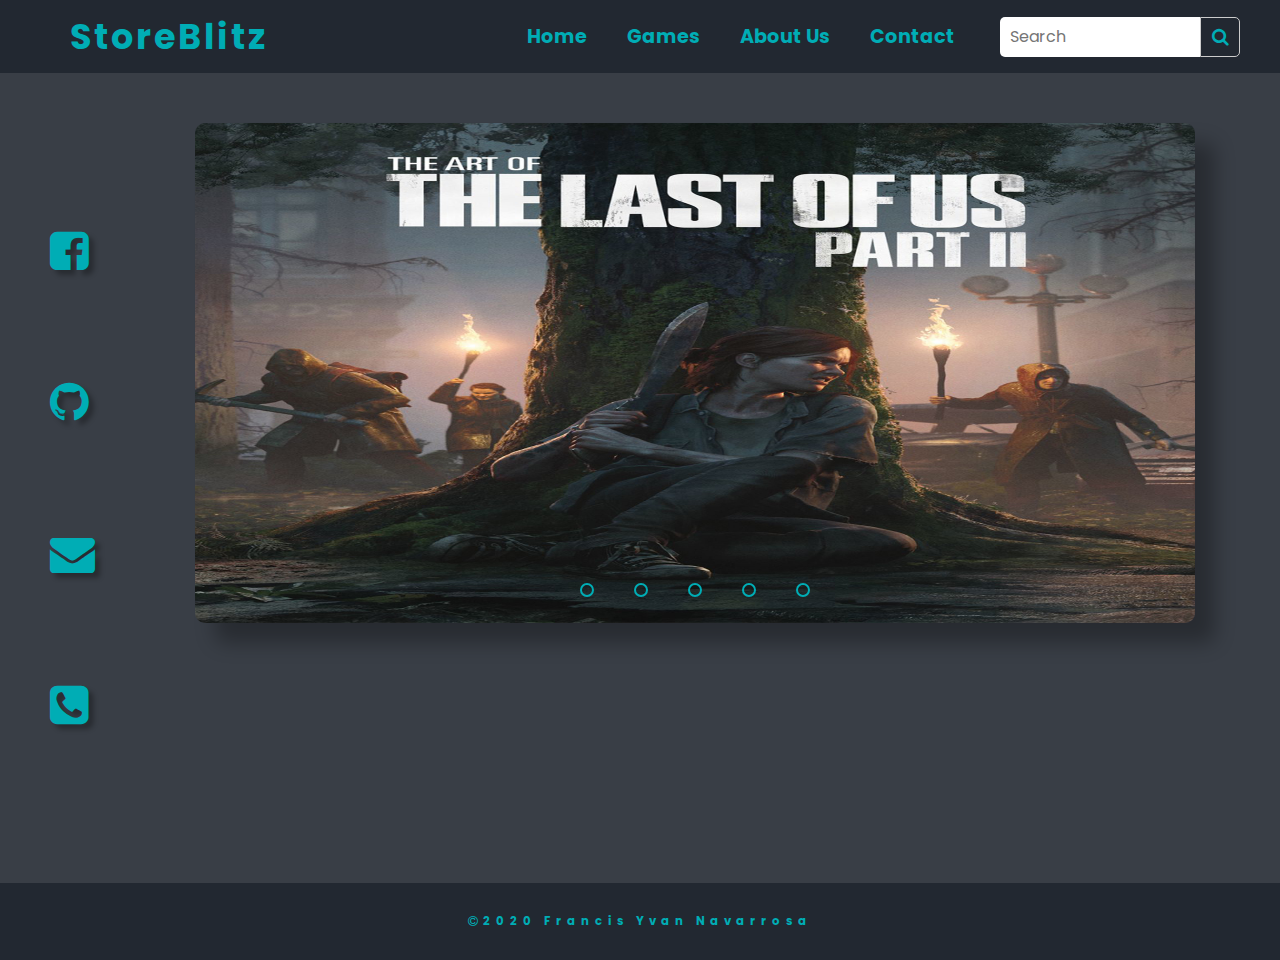
<file: index.html>
<!DOCTYPE html>
<!--[if lt IE 7]>      <html class="no-js lt-ie9 lt-ie8 lt-ie7"> <![endif]-->
<!--[if IE 7]>         <html class="no-js lt-ie9 lt-ie8"> <![endif]-->
<!--[if IE 8]>         <html class="no-js lt-ie9"> <![endif]-->
<!--[if gt IE 8]>      <html class="no-js"> <!--<![endif]-->
<html>
    <head>
        <meta charset="utf-8">
        <meta http-equiv="X-UA-Compatible" content="IE=edge">
        <title>StoreBlitz Online Game Store</title>
        <meta name="description" content="">
        <meta name="viewport" content="width=device-width, initial-scale=1">
        <link rel="stylesheet" href="css/main.css">
        <link rel="icon" href="images/favicon (1).ico">
        <link rel="preconnect" href="https://fonts.gstatic.com">
        <link rel="stylesheet" href="https://cdnjs.cloudflare.com/ajax/libs/font-awesome/4.7.0/css/font-awesome.min.css">
        <link href="https://fonts.googleapis.com/css2?family=Poppins:wght@500&display=swap" rel="stylesheet">

    </head>
    <body>
        <nav>
            <ul>
                <li class="logo">StoreBlitz</li>
                <li class="btn"><span class="fa fa-bars"></span></li>
                <div class="items">
                    <li class="nav-items"><a href="index.html">Home</a></li>
                    <li class="nav-items"><a href="game.html">Games</a></li>
                    <li class="nav-items"><a href="about-us.html">About Us</a></li>
                    <li class="nav-items"><a href="contact-us.html">Contact</a></li>
                </div>
                <li class="search-icon">
                    <input type="search" placeholder="Search">
                    <label class="icon">
                        <span class="fa fa-search"></span>
                    </label>
                </li>
            </ul>
        </nav>
        <div class="slider-body">
            <div class="wrapper">
                <a target="_blank" href="https://www.facebook.com/TheMagicKaitou/"><i class="fa fa-facebook-square"style="font-size:45px;color:#00adb5"></i></a>
                <a target="_blank" href="https://github.com/Francisyvan15"><i class="fa fa-github"style="font-size:45px;color:#00adb5"></i></a>
                <a href="mailto:marifenavarrosa@gmail.com"><i class="fa fa-envelope"style="font-size:45px;color:#00adb5"></i></a>
                <a href="tel:09959673443"><i class="fa fa-phone-square"style="font-size:45px;color:#00adb5"></i></a>
            </div>
            <div class="slider">
                <div class="slides">
                    <input type="radio" name="radio-btn" id="radio1">
                    <input type="radio" name="radio-btn" id="radio2">
                    <input type="radio" name="radio-btn" id="radio3">
                    <input type="radio" name="radio-btn" id="radio4">
                    <input type="radio" name="radio-btn" id="radio5">
    
                    <div class="slide first">
                        <img src="images/LOU2.jpg" alt="thelastofus2">
                    </div>
                    <div class="slide">
                        <img src="images/LOU.jpg" alt="thelastofus">
                    </div>
                    <div class="slide">
                        <img src="images/NBA2K.jpg" alt="nba2k20">
                    </div>
                    <div class="slide">
                        <img src="images/NAR.jpg" alt="naruto">
                    </div>
                    <div class="slide">
                        <img src="images/TEK.jpg" alt="tekken">
                    </div>
    
                    <div class="navigation-auto">
                        <div class="auto-btn1"></div>
                        <div class="auto-btn2"></div>
                        <div class="auto-btn3"></div>
                        <div class="auto-btn4"></div>
                    </div>
                </div>
                <div class="navigation-manual">
                    <label for="radio1" class="manual-btn"></label>
                    <label for="radio2" class="manual-btn"></label>
                    <label for="radio3" class="manual-btn"></label>
                    <label for="radio4" class="manual-btn"></label>
                    <label for="radio5" class="manual-btn"></label>
                </div>
            </div>
        </div> 
    </body>
    <footer>
        <div>
            <h3><i class="fa fa-copyright" aria-hidden="true"></i>2020 Francis Yvan Navarrosa </h3>
        </div>
    </footer>
</html>
</file>
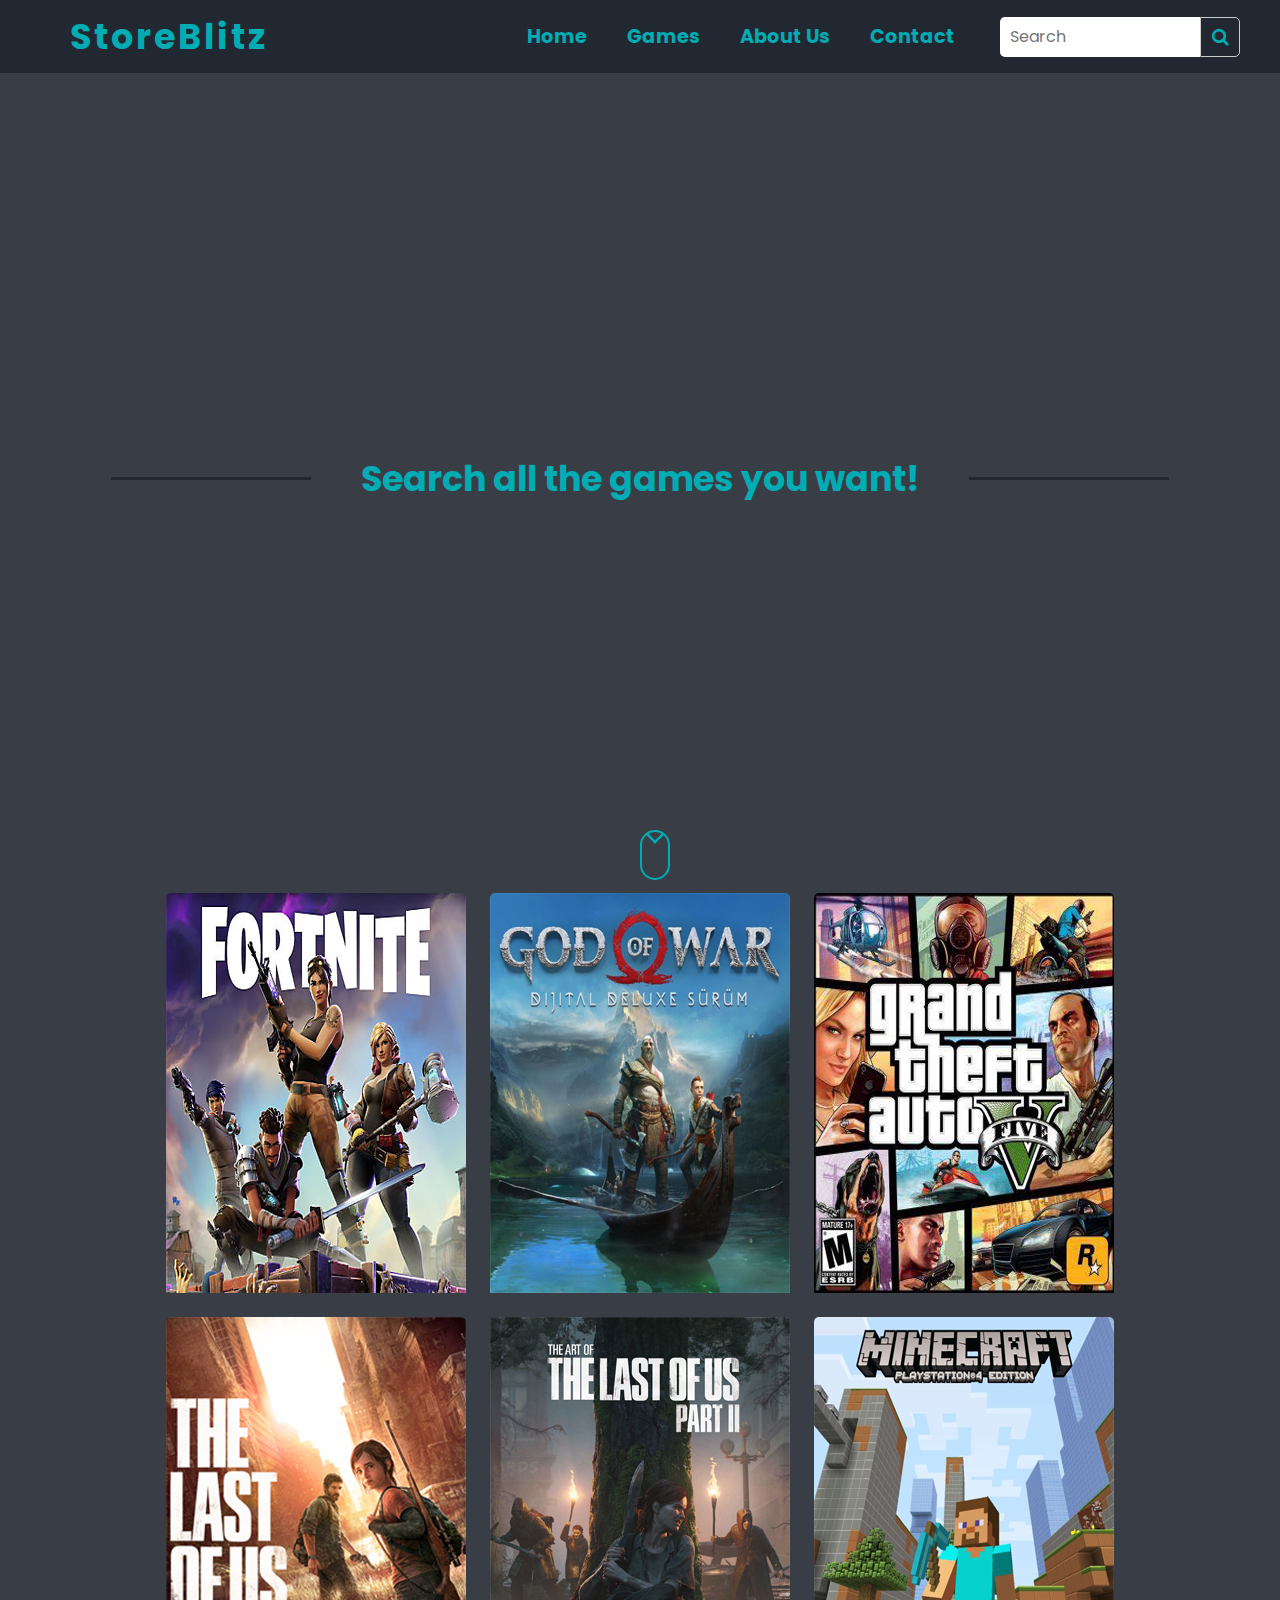
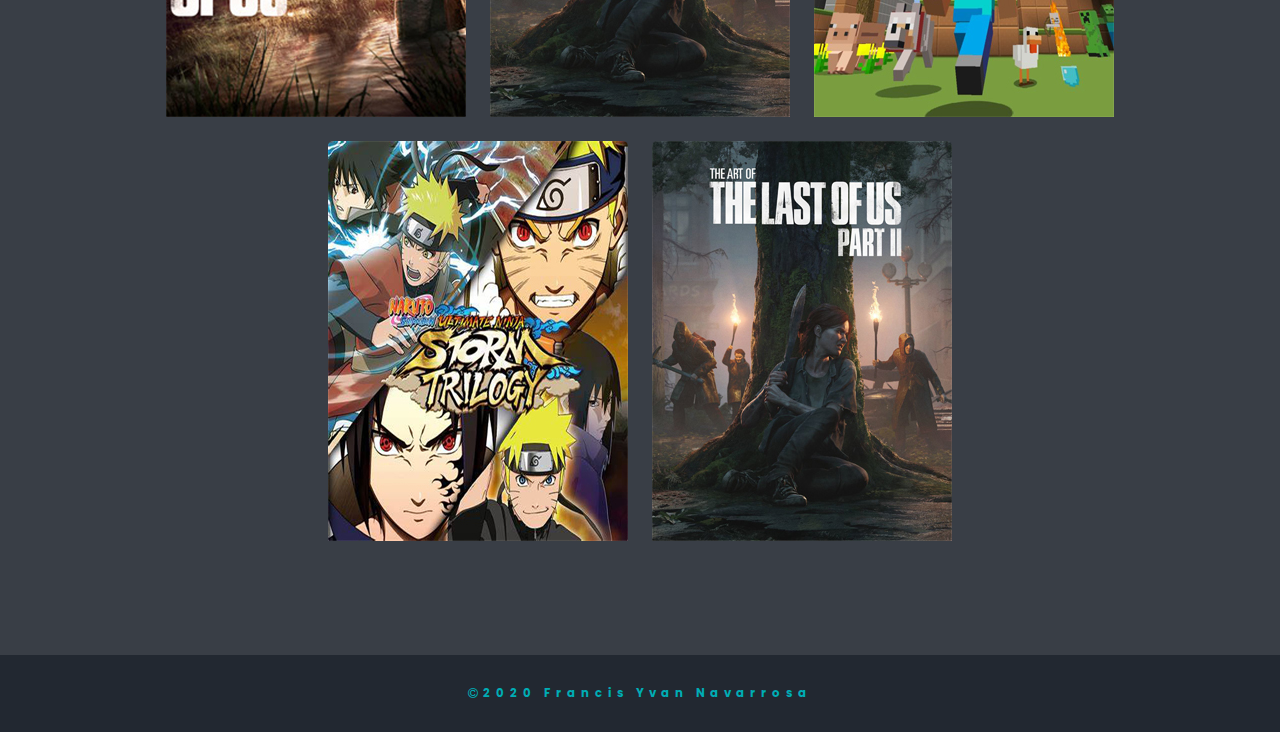
<file: game.html>
<!DOCTYPE html>
<!--[if lt IE 7]>      <html class="no-js lt-ie9 lt-ie8 lt-ie7"> <![endif]-->
<!--[if IE 7]>         <html class="no-js lt-ie9 lt-ie8"> <![endif]-->
<!--[if IE 8]>         <html class="no-js lt-ie9"> <![endif]-->
<!--[if gt IE 8]>      <html class="no-js"> <!--<![endif]-->
<html>
    <head>
        <meta charset="utf-8">
        <meta http-equiv="X-UA-Compatible" content="IE=edge">
        <title>StoreBlitz Online Game Sore</title>
        <meta name="description" content="">
        <meta name="viewport" content="width=device-width, initial-scale=1">
        <link rel="stylesheet" href="css/main.css">
        <link rel="icon" href="images/favicon (1).ico">
        <link rel="preconnect" href="https://fonts.gstatic.com">
        <link rel="stylesheet" href="https://cdnjs.cloudflare.com/ajax/libs/font-awesome/4.7.0/css/font-awesome.min.css">
        <link href="https://fonts.googleapis.com/css2?family=Poppins:wght@500&display=swap" rel="stylesheet">
    </head>
    <body>
        <nav>
            <ul>
                <li class="logo">StoreBlitz</li>
                <li class="btn"><span class="fas fa-bars"></span></li>
                <div class="items">
                    <li class="nav-items"><a href="index.html">Home</a></li>
                    <li class="nav-items"><a href="game.html">Games</a></li>
                    <li class="nav-items"><a href="about-us.html">About Us</a></li>
                    <li class="nav-items"><a href="contact-us.html">Contact</a></li>
                </div>
                <li class="search-icon">
                    <input type="search" placeholder="Search">
                    <label class="icon">
                        <span class="fa fa-search"></span>
                    </label>
                </li>
            </ul>
        </nav>
        <div class="game-container">
            <div class="header-game1">
                <div class="header-game">
                    <div><hr class="hr-game"></div>
                    <div>
                        <h2>Search all the games you want!</h2>
                    </div>
                    <div><hr class="hr-game"></div>
                </div>
                <a href="#section-2">
                    <div class="scroll-down"></div>
                </a>
                
            </div>
            <div id="section-2" class="image-collection">
                <div class="Box">
                    <div class="imgBox">
                        <img src="images/FORTNITE-1.jpg" alt="Fortnite">
                    </div>
                    <div class="imgBox-details">
                        <div class="details-content">
                            <h2>Lorem ipsum dolor sit amet?</h2>
                            <P>Lorem ipsum dolor sit amet, consectetur adipiscing elit. Suspendisse placerat justo
                             egestas elit lacinia consectetur. Fusce consequat sem massa, eget scelerisque 
                             mauris faucibus vitae. Nullam vel vestibulum augue. Quisque dapibus lacinia ex,
                             eu feugiat diam ullamcorper nec. </P>
                        </div>
                    </div>
                </div>
                <div class="Box">
                    <div class="imgBox">
                        <img src="images/GOW-1.jpg" alt="God of War">
                    </div>
                    <div class="imgBox-details">
                        <h2>Lorem ipsum dolor sit amet?</h2>
                        <P>Lorem ipsum dolor sit amet, consectetur adipiscing elit. Suspendisse placerat justo
                             egestas elit lacinia consectetur. Fusce consequat sem massa, eget scelerisque 
                             mauris faucibus vitae. Nullam vel vestibulum augue. Quisque dapibus lacinia ex,
                             eu feugiat diam ullamcorper nec. Cras feugiat placerat accumsan.</P>
                    </div>
                </div>
                <div class="Box">
                    <div class="imgBox">
                        <img src="images/GRAND THEFT AUTO-1.jpg" alt="Grand Theft Auto">
                    </div>
                    <div class="imgBox-details">
                        <h2>Lorem ipsum dolor sit amet?</h2>
                        <P>Lorem ipsum dolor sit amet, consectetur adipiscing elit. Suspendisse placerat justo
                             egestas elit lacinia consectetur. Fusce consequat sem massa, eget scelerisque 
                             mauris faucibus vitae. Nullam vel vestibulum augue. Quisque dapibus lacinia ex,
                             eu feugiat diam ullamcorper nec. Cras feugiat placerat accumsan.</P>
                    </div>
                </div>
                <div class="Box">
                    <div class="imgBox">
                        <img src="images/LOU-1.jpg" alt="Last of Us">
                    </div>
                    <div class="imgBox-details">
                        <h2>Lorem ipsum dolor sit amet?</h2>
                        <P>Lorem ipsum dolor sit amet, consectetur adipiscing elit. Suspendisse placerat justo
                             egestas elit lacinia consectetur. Fusce consequat sem massa, eget scelerisque 
                             mauris faucibus vitae. Nullam vel vestibulum augue. Quisque dapibus lacinia ex,
                             eu feugiat diam ullamcorper nec. Cras feugiat placerat accumsan.</P>
                    </div>
                </div>
                <div class="Box">
                    <div class="imgBox">
                        <img src="images/LOU2-1.jpg" alt="Last of Us part 2">
                    </div>
                    <div class="imgBox-details">
                        <h2>Lorem ipsum dolor sit amet?</h2>
                        <P>Lorem ipsum dolor sit amet, consectetur adipiscing elit. Suspendisse placerat justo
                             egestas elit lacinia consectetur. Fusce consequat sem massa, eget scelerisque 
                             mauris faucibus vitae. Nullam vel vestibulum augue. Quisque dapibus lacinia ex,
                             eu feugiat diam ullamcorper nec. Cras feugiat placerat accumsan.</P>
                    </div>
                </div>
                <div class="Box">
                    <div class="imgBox">
                        <img src="images/MINECRAFT-1.jpg" alt="Minecraft">
                    </div>
                    <div class="imgBox-details">
                        <h2>Lorem ipsum dolor sit amet?</h2>
                        <P>Lorem ipsum dolor sit amet, consectetur adipiscing elit. Suspendisse placerat justo
                             egestas elit lacinia consectetur. Fusce consequat sem massa, eget scelerisque 
                             mauris faucibus vitae. Nullam vel vestibulum augue. Quisque dapibus lacinia ex,
                             eu feugiat diam ullamcorper nec. Cras feugiat placerat accumsan.</P>
                    </div>
                </div>
                <div class="Box">
                    <div class="imgBox">
                        <img src="images/NAR-1.jpg" alt="Naruto">
                    </div>
                    <div class="imgBox-details">
                        <h2>Lorem ipsum dolor sit amet?</h2>
                        <P>Lorem ipsum dolor sit amet, consectetur adipiscing elit. Suspendisse placerat justo
                             egestas elit lacinia consectetur. Fusce consequat sem massa, eget scelerisque 
                             mauris faucibus vitae. Nullam vel vestibulum augue. Quisque dapibus lacinia ex,
                             eu feugiat diam ullamcorper nec. Cras feugiat placerat accumsan.</P>
                    </div>
                </div>
                <div class="Box">
                    <div class="imgBox">
                        <img src="images/LOU2-1.jpg" alt="Last of Us part 2"> 
                    </div>
                    <div class="imgBox-details">
                        <h2>Lorem ipsum dolor sit amet?</h2>
                        <P>Lorem ipsum dolor sit amet, consectetur adipiscing elit. Suspendisse placerat justo
                             egestas elit lacinia consectetur. Fusce consequat sem massa, eget scelerisque 
                             mauris faucibus vitae. Nullam vel vestibulum augue. Quisque dapibus lacinia ex,
                             eu feugiat diam ullamcorper nec. Cras feugiat placerat accumsan.</P>
                    </div>
                </div>
            </div>
        </div>
    </body>
    <footer>
        <div>
            <h3><i class="fa fa-copyright" aria-hidden="true"></i>2020 Francis Yvan Navarrosa </h3>
        </div>
    </footer>
</html>
</file>
<file: css/main.css>
*{
    margin: 0;
    padding: 0;
    box-sizing: border-box;
    font-family: Poppins, sans-serif;
}

/**********ABOUT NAV***********/

nav{
    background-color: #222831;
    padding: 10px 40px 10px 70px;
    width: 100%;    
}
nav ul{
    display: flex;
    list-style: none;
    flex-wrap: wrap;
    align-items: center;
    justify-content: center;
}
nav ul li.logo{
    flex: 1;
    color: #00adb5;
    font-size: 35px;
    font-weight: bold;
    letter-spacing: 3px;
}
nav ul div.items a{
    text-decoration: none;
    list-style: none;
    color: #00adb5;
    font-weight: bold;
    font-size: 1.2rem;
    padding: 0 20px;
}
nav ul div.items a:hover{
    color: white;
}

nav ul div.items{
    display:flex;
    padding: 0 25px;
    
}
nav ul li.search-icon{
    height: 40px;
    width: 240px;
    display: flex;
    border-radius: 5px;
    background: #222831;

}
nav ul li.search-icon input{
    height: 100%;
    width: 200px;
    border: none;
    border-radius: 5px 0 0 5px;
    padding: 0 10px;
    outline: none;
    font-size: 16px;
}
nav ul li.search-icon .icon{
    height: 100%;
    width: 40px;
    line-height: 40px;
    text-align: center;
    border: 1px solid #cccccc;
    border-radius: 0 5px 5px 0;
    cursor: pointer;
}
nav ul li.search-icon .icon:hover{
    background-color: white;
}
nav ul li.search-icon .icon span{
    color: #00adb5;
    font-size: 18px;
}
nav ul li.btn{
    font-size: 29px;
    color: #00adb5;
    flex: 1;
    padding: 0 40px;
}
nav ul li.btn span{
    height: 42px;
    width: 42px;
    text-align: center;
    line-height: 42px;
    border: 1px solid #222831;
    border-radius: 5px;
    display: none;
    cursor: pointer;
}

nav ul li.btn:hover span:before{
    content: '\f00d';

}

/******************ABOUT SLIDER**********************/
.slider-body{
    margin: 0;
    padding: 50px;
    display:flex;
    justify-content: flex-start;
    height: 90vh;
    background-color:#393e46;
}
.slider{
    margin-left: 100px;
    width: 1000px;
    height: 500px;
    border-radius: 10px;
    overflow: hidden;
    box-shadow: 20px 20px 20px rgba(0,0,0,0.3);
}
.wrapper{
    display: flex;
    flex-direction: column;
    justify-content: space-evenly;
}
.slider-body div i{
    transition: .6s;
    text-shadow: 5px 5px 5px rgba(0,0,0,0.3);
}
.slider-body div i:hover{
    transform: translate(0px, -10px);
}
.slider-body div i:nth-child(3){
    cursor: pointer;
}
.slides{
    width: 500%;
    height:500px;
    display: flex;
    
}
.slides input{
    display: none;
}
.slides img{
    width: 1000px;
    height: 100%;
}
.slide{
    width: 20%;
    transition: 2s;
}
.navigation-manual{
    position: absolute;
    width: 1000px;
    margin-top: -40px;
    display: flex;
    justify-content: center;

}
.manual-btn{
    border: 2px solid #00adb5;
    padding: 5px;
    border-radius: 10px;
    cursor: pointer;
    transition: 1s;
}
.manual-btn:not(:last-child){
    margin-right: 40px;
}
.manual-btn:hover{
    background-color:  #00adb5;
}
#radio1:checked ~ .first{
    margin-left: 0;
}
#radio2:checked ~ .first{
    margin-left: -20%;
}
#radio3:checked ~ .first{
    margin-left: -40%;
}
#radio4:checked ~ .first{
    margin-left: -60%;
}
#radio5:checked ~ .first{
    margin-left: -80%;
}
/***************ABOUT CONTACT US**********/
.contact-container{
    position: relative;
    display: flex;
    flex-direction: column;
    padding: 40px 100px;
    justify-content: center;
    align-items: center;
    background-color:#393e46;

}
.contact-container .contact-description{
    max-width: 800px;
    text-align: center;
}
.contact-container .contact-description h2{
    font-size: 36px;
    font-weight: 500;
    color: #00adb5;
}
.contact-container .contact-description p{
    font-weight: 300;
    color: #fff;
}
.contacts{
    width: 100%;
    display: flex;
    justify-content: center;
    align-items: center;
    margin-top: 30px;
}
.contacts .contact-details{
    width: 50%;
    display: flex;
    flex-direction: column;
}
.contacts .contact-details .contact-icon{
    position: relative;
    padding: 20px 0;
    display: flex;
}
.contacts .contact-details .contact-icon .icon{
    min-width: 60px;
    height: 60px;
    background: #00adb5;
    display: flex;
    justify-content: center;
    align-items: center;
    border-radius: 50%;
    font-size: 22px;
    box-shadow: 10px 10px 10px rgba(0,0,0,0.3);
}
.contacts .contact-details .contact-icon .text{
    display: flex;
    flex-direction: column;
    margin-left: 20px;
    font-size: 16px;
    color: #fff;
    font-weight: 300;
}
.contacts .contact-details .contact-icon .text h3{
    font-weight: 500;
    color: #00adb5;
}
.contact-form{
    width: 40%;
    padding: 40px;
    background: #00adb5;
    border-radius: 10px;
    box-shadow: 10px 10px 10px rgba(0,0,0,0.3);
}
.contact-form h2{
    font-size: 36px;
    font-weight: 500;
    color: #333;
}
.contact-form .inputBox{
    position: relative;
    width: 100%;
    margin-top: 10px;
}
.contact-form .inputBox input, .contact-form .inputBox textarea{
    width: 100%;
    padding: 5px 0;
    font-size: 16px;
    margin: 10px 0;
    border: none;
    background-color: #00adb5;
    border-bottom: 2px solid #333;
    outline: none;
    resize: none;
}
.contact-form .inputBox span{
    position: absolute;
    left: 0;
    padding: 5px 0;
    font-size: 16px;
    margin: 10px 0;
    pointer-events: none;
    transition: 0.5s;
    color: #666;
}
.contact-form .inputBox input:focus ~ span,
.contact-form .inputBox input:valid ~ span,
.contact-form .inputBox textArea:focus ~ span,
.contact-form .inputBox textArea:valid ~ span{
    color: #e91e63;
    font-size: 12px;
    transform: translateY(-20px);
}
.contact-form .inputBox input[type="Submit"]{
    width: 100px;
    background-color:#222831;
    color:#00adb5;
    border: none;
    cursor: pointer;
    padding: 10px;
    font-weight: bold;
    font-size: 18px;
    border-radius: 5px;
    transition: .5s;
}
.contact-form .inputBox input.submit:hover{
    transform:scale(1.1);
}
/**********ABOUT US*************/
div .container-aboutus{
    display: flex;
    flex-direction: column;
    align-items: center;
    padding: 100px 100px;
    background-color:#393e46;
    min-height: 90vh;
}
.container-aboutus h2{
    font-size: 20px;
}
.container-aboutus p{
    font-size: 30px;
    text-align: center;
    padding: 0 200px;
    font-weight: bold;
}
.container-aboutus-1{
    background-color: #393e46;
    color: #00adb5;
}
hr{
    border-style: none;
    border-top-style: dotted;
    border-width: 10px;
    background-color:#393e46;
    width: 5%;
    justify-content: center;
    margin: 0 auto;
    color: #00adb5;
}
.about-gameblitz{
    display: flex;
    flex-direction: column;
    min-height: 50vh;
    background-color:#393e46;
    padding: 200px 300px;
}
.about-gameblitz h2{
    font-size: 40px;
}
.about-gameblitz p{
    text-align: justify;
}
/*****************ABOUT GAME*************/
.header-game{
    justify-content: center;
    display: flex;
    align-items: center;
    height: 90vh;
}
.hr-game{
    border: none;
    border-top: 3px solid #222831;
    width: 200px;
    
}
.image-collection{
    text-align: center;
}
.scroll-down{
    height:50px;
    width: 30px;
    border: 2px solid #00adb5;
    position: absolute;
    left: 50%;
    bottom: 20px;
    border-radius: 50px;
    cursor: pointer;
}

.scroll-down::before,.scroll-down::after{
    content: '';
    position: absolute;
    top: 20%;
    left: 50%;
    border: 2px solid #00adb5;
    height: 10px;
    width: 10px;
    transform: translate(-50%, -100%) rotate(45deg);
    border-top: transparent;
    border-left: transparent;
    animation: scroll-down 1s ease-in-out infinite;

}
.scroll-down::after{
    top: 20%;
    animation-delay: .3s;
}
@keyframes scroll-down{
    0%{
        opacity: 0;
        
    }
    30%{
        opacity: 1;
    }
    60%{
        opacity: 1;
    }
    100%{
        opacity: 0;
        top: 90%;
    }
}
.game-container{
    display: flex;
    flex-direction: column;
    flex-wrap: wrap;
    justify-content: center;
    align-items: center;
    background-color: #393e46;
    padding: 0 0 100px 0;
}
.game-container h2{
    padding: 50px;
    font-size: 35px;
    color: #00adb5;
}
.game-container .Box{
    position: relative;
    width: 300px;
    height: 400px;
    background-color:#393e46;
    margin: 10px;
    box-sizing: border-box;
    display: inline-block;
    border-radius: 5px;
}
.game-container .Box .imgBox{
    position: relative;
    overflow: hidden;
    border-radius: 5px;
    

}
.game-container .Box .imgBox-details{
    position: absolute;
    top: 10px;
    bottom: 10px;
    left: 10px;
    right: 10px;
    background-color: rgba(0,0,0,0.8);
    transform: scaleY(0);
    transition: transform 1s;
    
}
.game-container .Box:hover .imgBox-details{
    transform: scaleY(1);
    transition-delay: 1s;
}
.game-container .Box .imgBox-details .details-content{
    position: absolute;
    
}
.game-container .Box .imgBox-details h2{
    font-size: 20px;
    margin: 0;
    padding: 10px 0 20px 0;
    text-align: center;
}
.game-container .Box .imgBox-details p{
    text-align: center;
    color: seashell;
}
.game-container .Box .imgBox img{
    max-width: 100%;
    transition: transform 2s;
}
.game-container .Box:hover .imgBox img{
    transform: scale(1.2);
}

/************FOOTER**************/
footer{
    display: flex;
    justify-content: center;
    align-items: center;
    padding: 30px;
    background-color: #222831;
}
footer div{
    font-size: 10px;
    letter-spacing: 5px;
    color: #00adb5;
    font-weight: lighter;
}
@media screen and (max-width: 1052px){
    nav{
        padding: 10px 40px 10px 0px;
    }
    nav ul li.logo{
        display: none;   
    }
    nav ul div.items{
        flex:4;
    }   
    nav ul li.btn span{
        display: block;
    }
}
</file>
